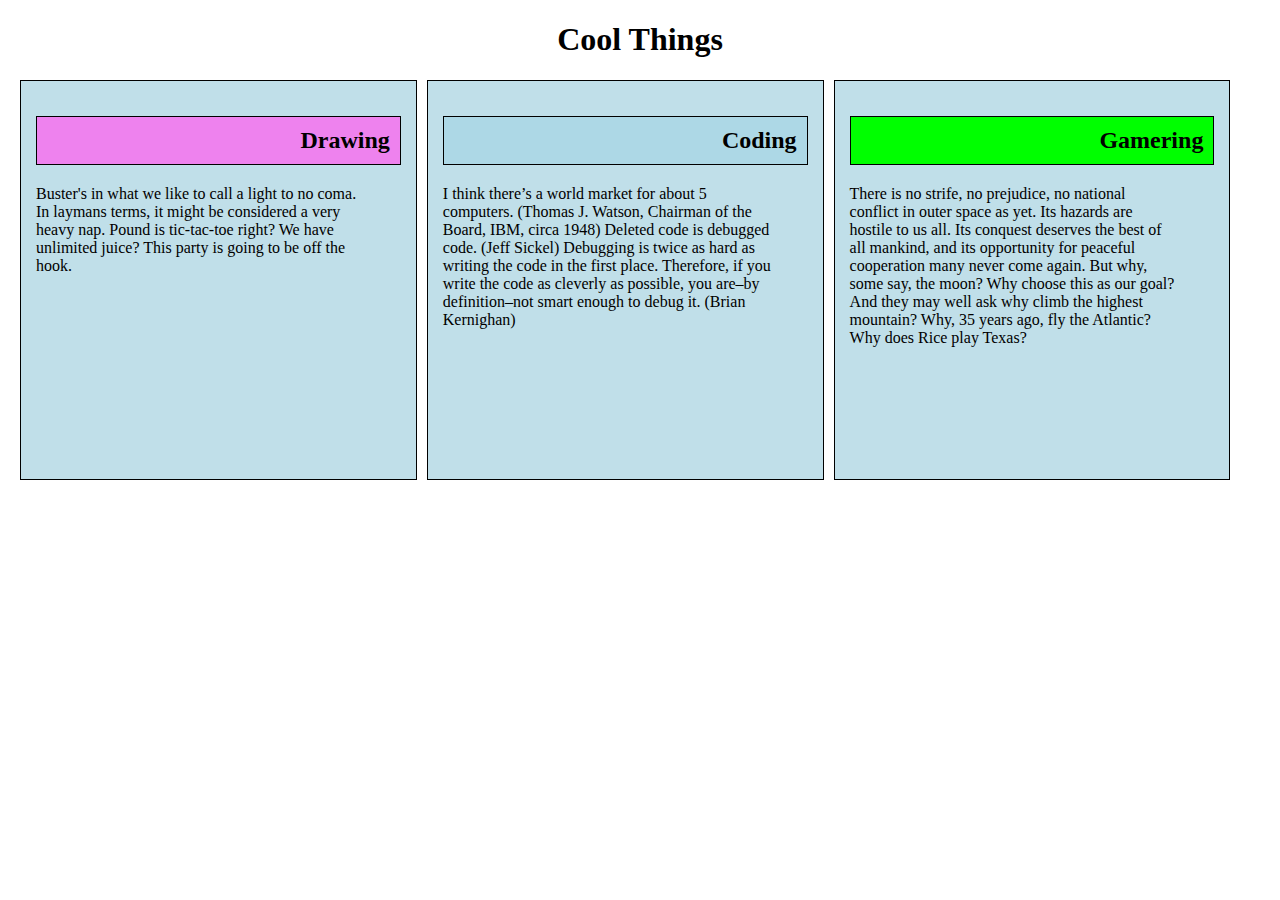
<file: module2-solution/index.html>
<!DOCTYPE html>

<html>
    <head>
        <meta name="viewport" content="width=device-width, initial-scale=1.0"> 
        <meta charset="utf-8">
        <link rel="stylesheet" href="./css/system.css">
    </head>
    <body>
        <h1>Cool Things</h1>
        <div class="sections-container">
            <div id="section-1" class="sections-item">
                <h2>Drawing</h2>
                <p>Buster's in what we like to call a light to no coma. In laymans terms, it might be considered a very heavy nap. Pound is tic-tac-toe right? We have unlimited juice? This party is going to be off the hook.</p>
            </div>
            <div id="section-2" class="sections-item">
                <h2><span>Coding</span></h2>
                <p>I think there’s a world market for about 5 computers. (Thomas J. Watson, Chairman of the Board, IBM, circa 1948) Deleted code is debugged code. (Jeff Sickel) Debugging is twice as hard as writing the code in the first place. Therefore, if you write the code as cleverly as possible, you are–by definition–not smart enough to debug it. (Brian Kernighan)</p>
            </div>
            <div id="section-3" class="sections-item">
                <h2>Gamering</h2>
                <p>There is no strife, no prejudice, no national conflict in outer space as yet. Its hazards are hostile to us all. Its conquest deserves the best of all mankind, and its opportunity for peaceful cooperation many never come again. But why, some say, the moon? Why choose this as our goal? And they may well ask why climb the highest mountain? Why, 35 years ago, fly the Atlantic? Why does Rice play Texas?</p>
            </div>
        </div>
        
    </body>

</html>
</file>
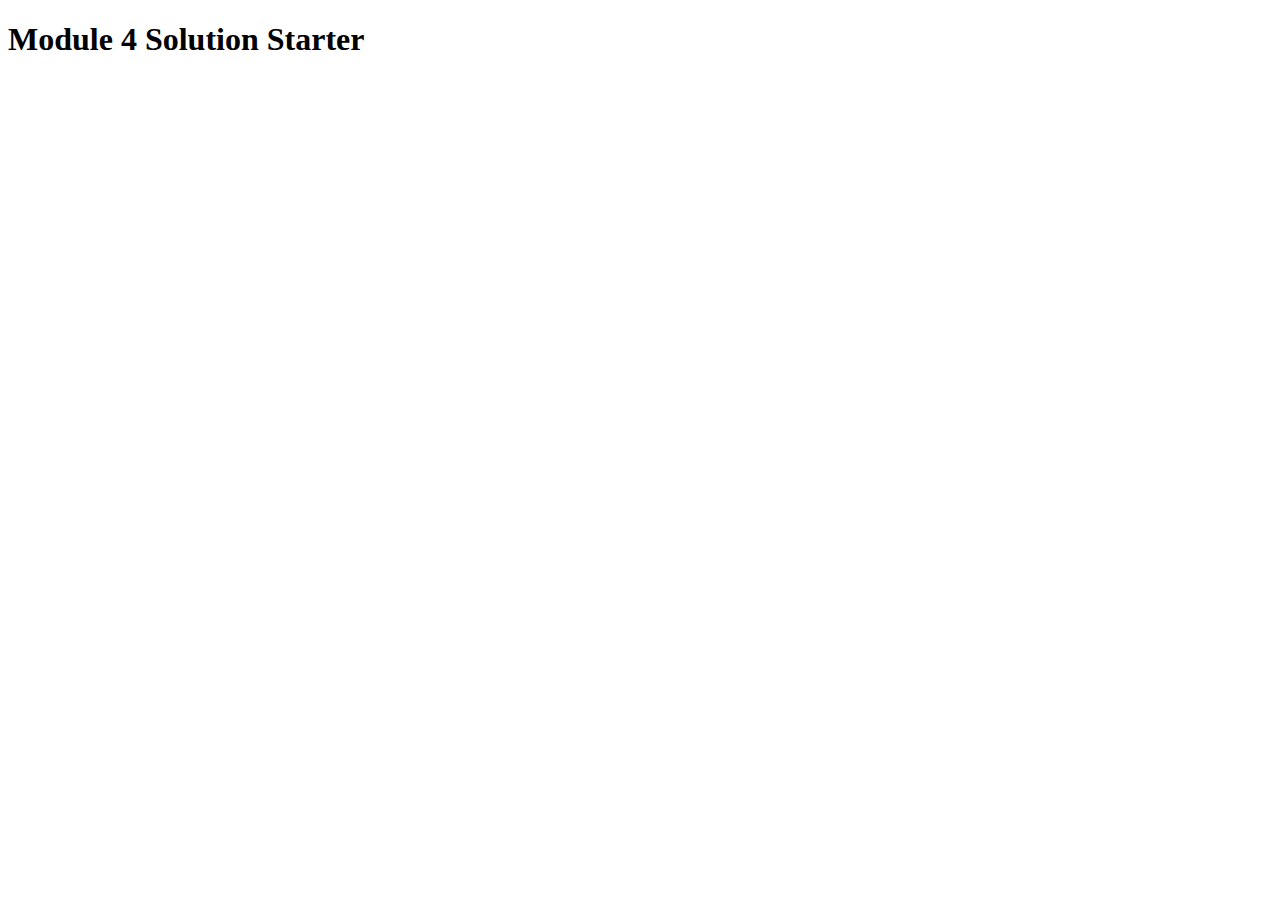
<file: module4-solution/index.html>
<!DOCTYPE html>
<html>
<head>
  <meta charset="utf-8">
  <title>Module 4 Solution Starter</title>
  <script>
    var names = []; // DO NOT REMOVE
  </script>
  <script src="SpeakHello.js"></script>
  <script src="SpeakGoodBye.js"></script>
  <script src="script.js"></script>
</head>
<body>
  <h1>Module 4 Solution Starter</h1>
</body>
</html>
</file>
<file: module2-solution/css/system.css>
body {
 margin: 20px;
}
* {
    box-sizing: border-box;
}
h1 {
    width: auto;
    text-align: center;
}
    .sections-container {
        margin-left: auto;
        margin-right: auto;
    }    
    .sections-item {
        align-items: center;
        overflow: scroll;
        background-color: #c0dfe9;
        margin-right: 10px;
        margin-bottom: 15px;
        padding: 15px;
        border: 1px solid black;
        height: 400px;
        
    }
    .sections-item h2 {
        width: auto;
        text-align: right;
        position: relative;
        padding: 10px;
        border: 1px solid black;
    }

    .sections-item p {
        width: 90%;
        

    }

    #section-1 h2 {
        background-color: violet;
    }
    #section-2 h2 {
        background-color: lightblue;
    }
    #section-3 h2 {
        background-color: lime;
    }
@media (min-width: 992px) {
    .sections-item {
        width: 32%;
        float: left;
        
    }
}

@media (min-width: 768px) and (max-width: 991px) {
    .sections-item {
        width: 48.5%;
        float: left;
    }
    #section-3 {
        width: 100%;
        float:none;
    }
}
</file>
